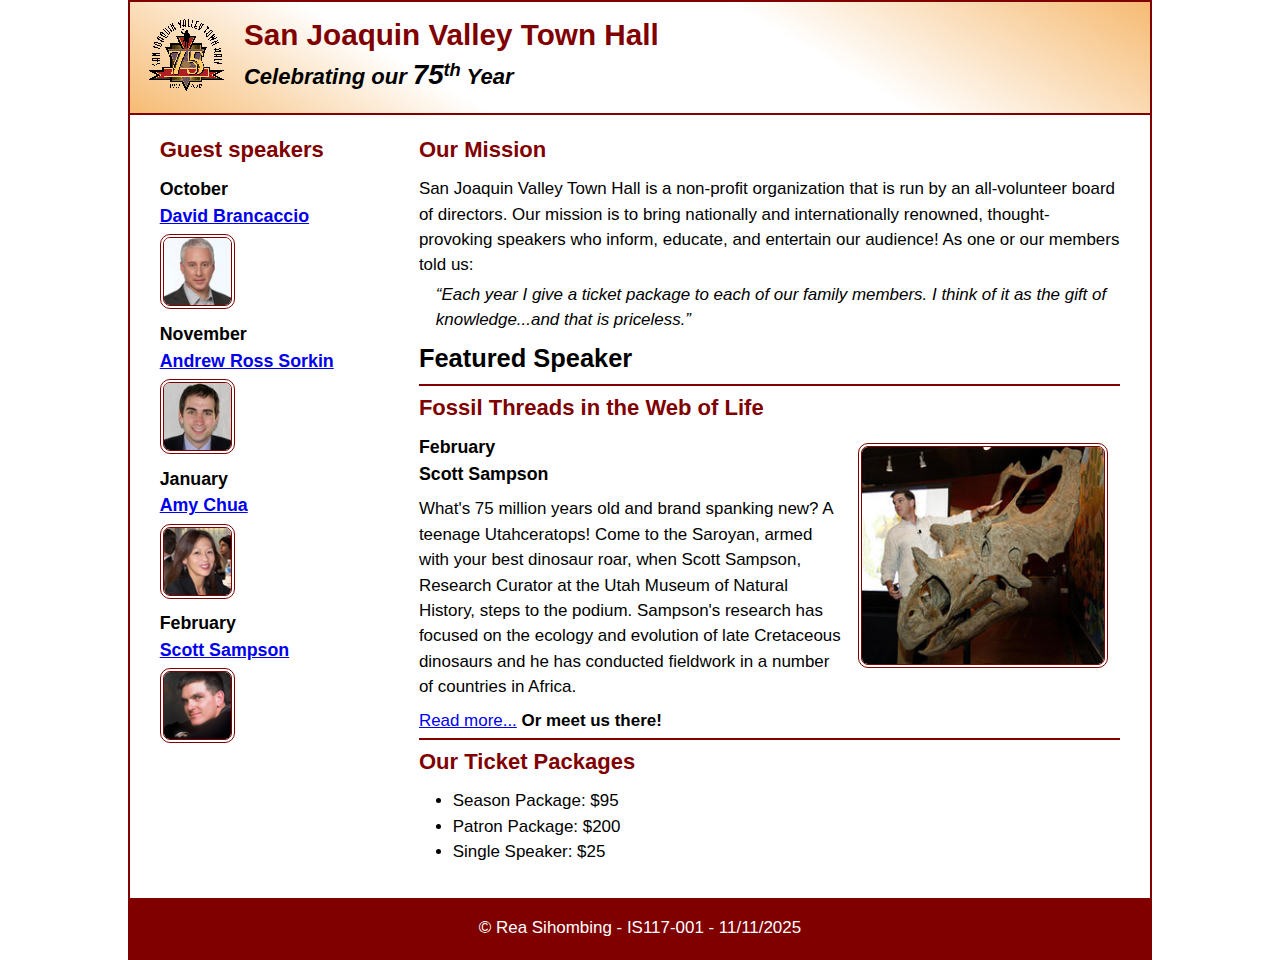
<file: index.html>
<!DOCTYPE html>
<html lang="en">

<head>
	<meta charset="utf-8">
	<title>San Joaquin Valley Town Hall</title>
	<meta name="viewport" content="width=device-width, initial-scale=1">
	<link rel="icon" href="images/favicon.ico">
	<link rel="stylesheet" href="styles/main.css">
</head>

<body>
	<header>
		<img src="images/town_hall_logo.gif" alt="Town Hall logo" id="logoImage">
		<h2>San Joaquin Valley Town Hall</h2>
		<h3>Celebrating our <em class="large">75</em><sup>th</sup> Year</h3>
	</header>
	<main>
		<aside>
			<h2>Guest speakers</h2>
			<h3>October<br><a href="speakers/brancaccio.html" class="guestSpeaker">David Brancaccio</a></h3>
			<img src="images/brancaccio75.jpg" alt="David Brancaccio photo" class="guestSpeaker">
			<h3>November<br><a href="speakers/sorkin.html">Andrew Ross Sorkin</a></h3>
			<img src="images/sorkin75.jpg" alt="Andrew Ross Sorkin photo" class="guestSpeaker">
			<h3>January<br><a href="speakers/chua.html">Amy Chua</a></h3>
			<img src="images/chua75.jpg" alt="Amy Chua photo" class="guestSpeaker">
			<h3>February<br><a href="speakers/sampson.html">Scott Sampson</a></h3>
			<img src="images/sampson75.jpg" alt="Scott Sampson photo" class="guestSpeaker">
		</aside>

		<section>
			<h2>Our Mission</h2>
			<p>San Joaquin Valley Town Hall is a non-profit organization that is run by an 
				all-volunteer board of directors. Our mission is to bring nationally and 
				internationally renowned, thought-provoking speakers who inform, educate, 
				and entertain our audience! As one or our members told us:</p>
			<blockquote>&ldquo;Each year I give a ticket package to each of our family members. 
				I think of it as the gift of knowledge...and that is priceless.&rdquo;</blockquote>

			<h1>Featured Speaker</h1>
			<article class="featured">
				<h2>Fossil Threads in the Web of Life</h2>
				<img src="images/sampson_dinosaur.jpg" alt="Scott Sampson with dinosaur" class="featuredSpeaker">
				<h3>February<br>
				Scott Sampson</h3>
				<p>What's 75 million years old and brand spanking new? A teenage Utahceratops! 
				Come to the Saroyan, armed with your best dinosaur roar, when Scott Sampson, Research 
				Curator at the Utah Museum of Natural History, steps to the podium. Sampson's research 
				has focused on the ecology and evolution of late Cretaceous dinosaurs and he has conducted 
				fieldwork in a number of countries in Africa.</p>
				<p><a href="speakers/sampson.html">Read more...</a>&nbsp;<b>Or meet us there!</b></p>
			</article>

			<h2>Our Ticket Packages</h2>
			<ul>
				<li>Season Package: $95</li>
				<li>Patron Package: $200</li>
				<li>Single Speaker: $25</li>
			</ul>
		</section>	
	</main>
	<footer>
		<p>&copy; Rea Sihombing - IS117-001 - 11/11/2025</p>
	</footer>
</body>
</html>
</file>
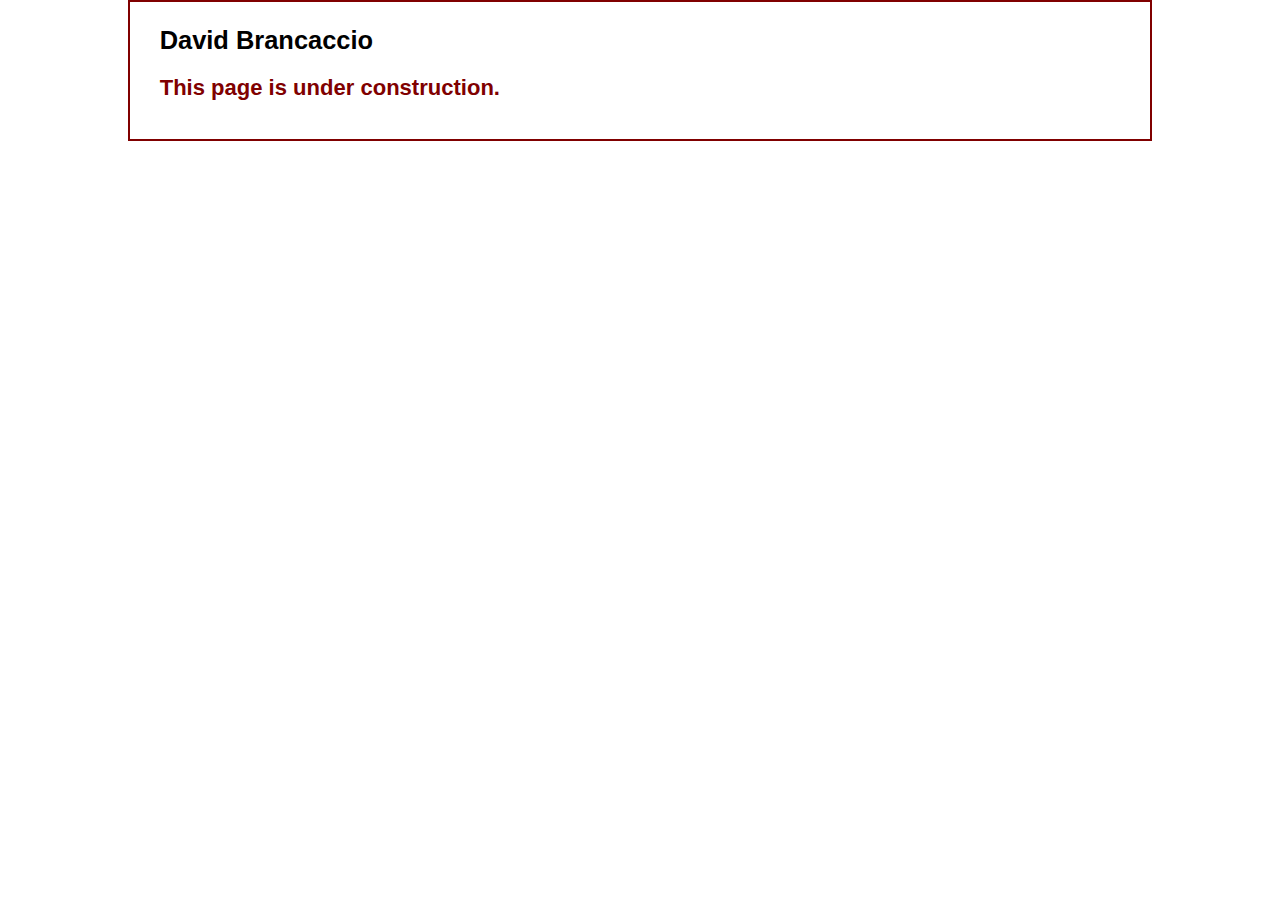
<file: speakers/brancaccio.html>
<!DOCTYPE html>
<html lang="en">

<head>
	<meta charset="utf-8">
	<title>San Joaquin Valley Town Hall</title>
	<link rel="icon" href="../images/favicon.ico">
	<link rel="stylesheet" href="../styles/main.css">
</head>

<body>
	<main>
		<section>
			<h1>David Brancaccio</h1>
			<h2>This page is under construction.</h2>
		</section>
	</main>
</body>

</html>
</file>
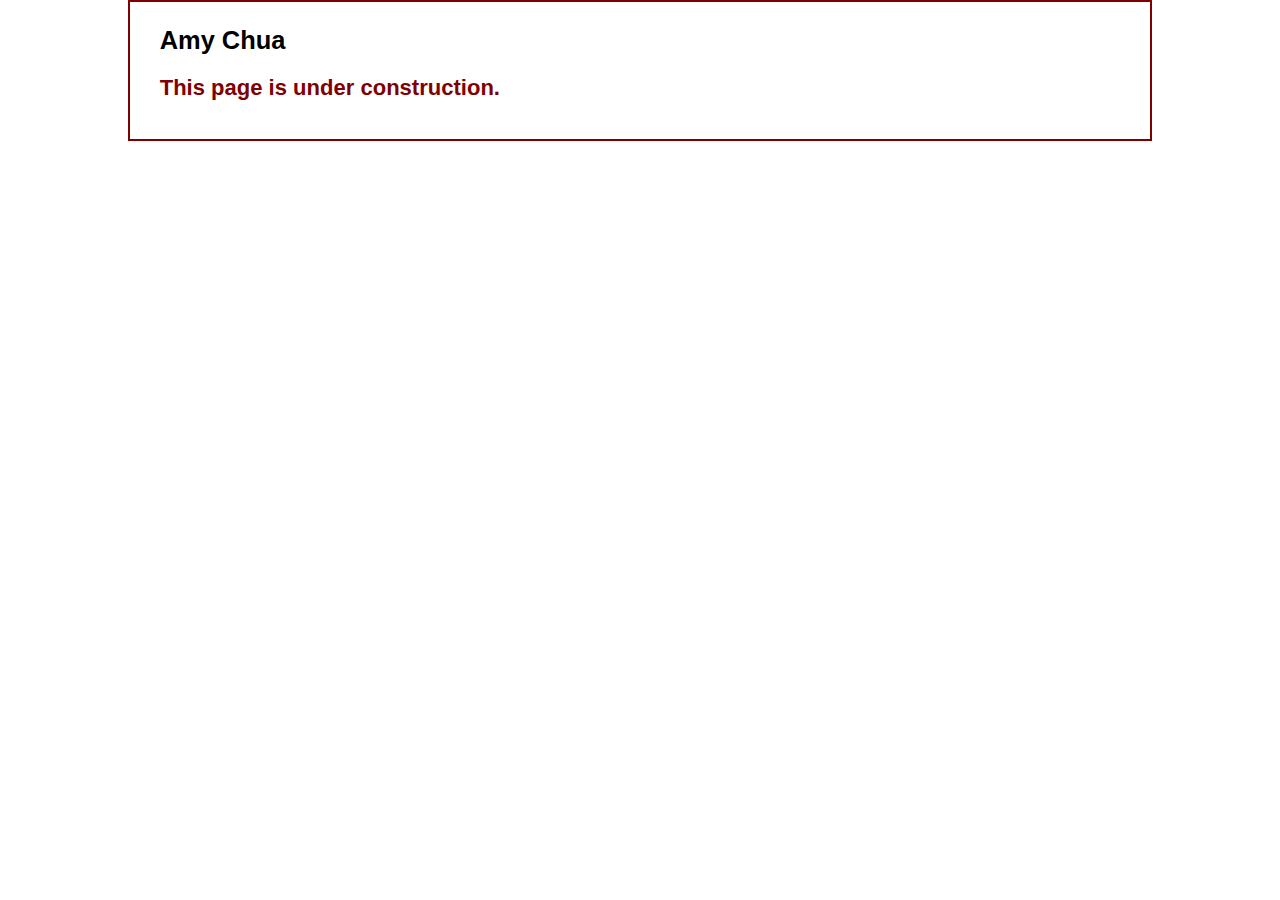
<file: speakers/chua.html>
<!DOCTYPE html>
<html lang="en">

<head>
	<meta charset="utf-8">
	<title>San Joaquin Valley Town Hall</title>
	<link rel="icon" href="../images/favicon.ico">
	<link rel="stylesheet" href="../styles/main.css">
</head>

<body>
	<main>
		<section>
			<h1>Amy Chua</h1>
			<h2>This page is under construction.</h2>
		</section>
	</main>
</body>

</html>
</file>
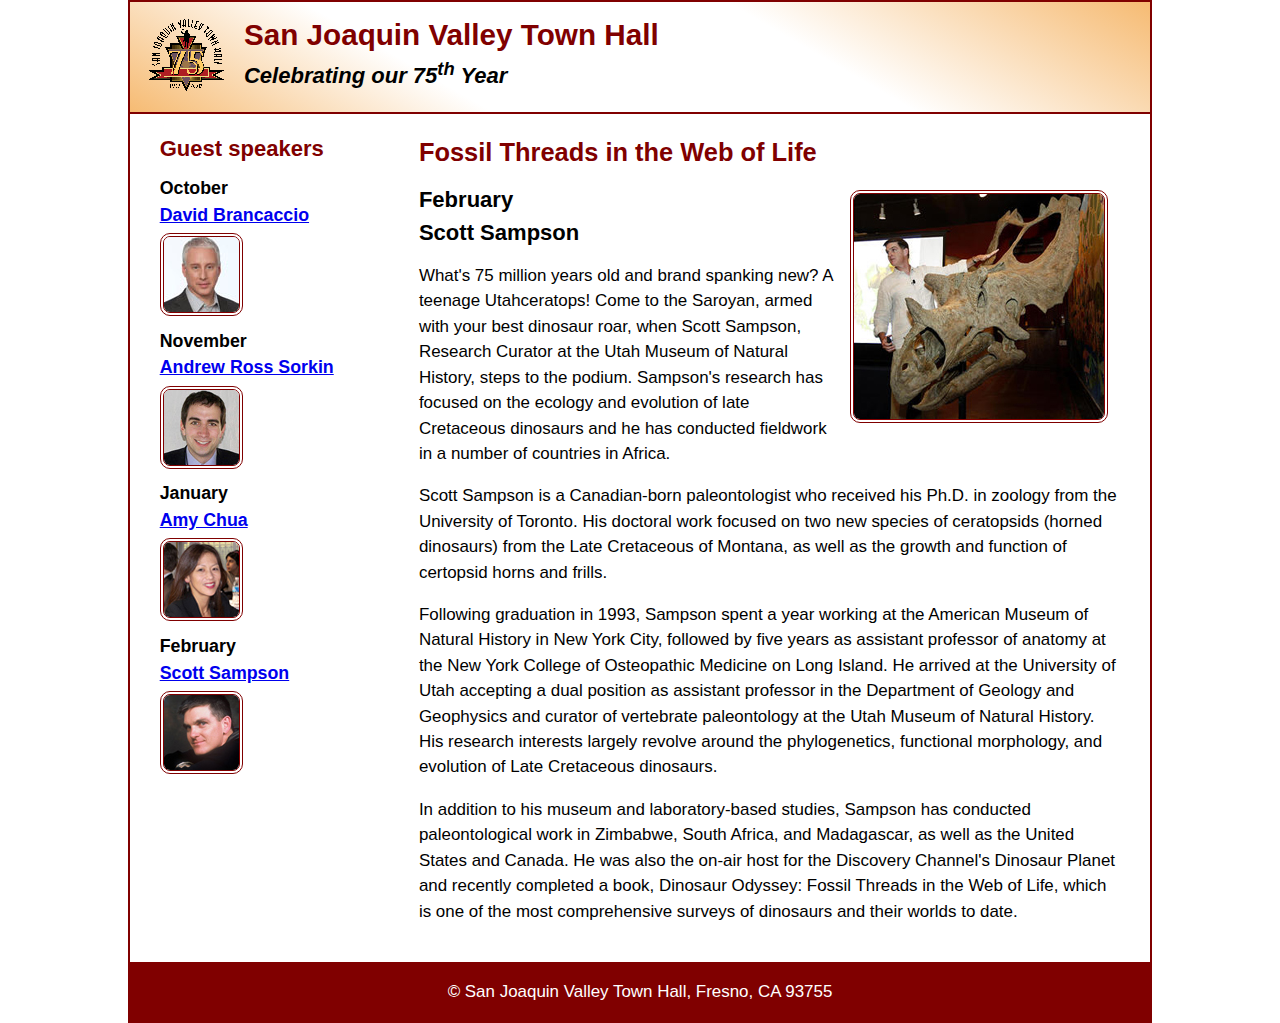
<file: speakers/sampson.html>
<!DOCTYPE html>
<html lang="en">

<head>
	<meta charset="utf-8">
	<title>San Joaquin Valley Town Hall</title>
	<meta name="viewport" content="width=device-width, initial-scale=1">
	<link rel="icon" href="../images/favicon.ico">
	<link rel="stylesheet" href="../styles/main.css">
</head>

<body>
	<header>
		<img src="../images/town_hall_logo.gif" alt="Town Hall logo">
		<h2>San Joaquin Valley Town Hall</h2>
		<h3>Celebrating our <span class="shadow">75<sup>th</sup></span> Year</h3>
	</header>
	<main>
		<aside>
			<h2>Guest speakers</h2>
			<h3>October<br><a href="../speakers/brancaccio.html">David Brancaccio</a></h3>
			<img src="../images/brancaccio75.jpg" alt="David Brancaccio photo">
			<h3>November<br><a href="../speakers/sorkin.html">Andrew Ross Sorkin</a></h3>
			<img src="../images/sorkin75.jpg" alt="Andrew Ross Sorkin photo">
			<h3>January<br><a href="../speakers/chua.html">Amy Chua</a></h3>
			<img src="../images/chua75.jpg" alt="Amy Chua photo">
			<h3>February<br><a href="../speakers/sampson.html">Scott Sampson</a></h3>
			<img src="../images/sampson75.jpg" alt="Scott Sampson photo">
		</aside>
		<section class="speaker">
			<h1>Fossil Threads in the Web of Life</h1>
			<article>
				<img src="../images/sampson_dinosaur.jpg" alt="Scott Sampson with dinosaur">
				<h2>February<br>Scott Sampson</h2>
				<p>What's 75 million years old and brand spanking new? A teenage Utahceratops! Come to the 
				   Saroyan, armed with your best dinosaur roar, when Scott Sampson, Research Curator at the 
				   Utah Museum of Natural History, steps to the podium. Sampson's research has focused on the 
				   ecology and evolution of late Cretaceous dinosaurs and he has conducted fieldwork in a number 
				   of countries in Africa.</p>
				<p>Scott Sampson is a Canadian-born paleontologist who received his Ph.D. in zoology from the 
				   University of Toronto. His doctoral work focused on two new species of ceratopsids (horned 
				   dinosaurs) from the Late Cretaceous of Montana, as well as the growth and function of certopsid 
				   horns and frills.</p>
				<p>Following graduation in 1993, Sampson spent a year working at the American Museum of Natural 
				   History in New York City, followed by five years as assistant professor of anatomy at the New 
				   York College of Osteopathic Medicine on Long Island. He arrived at the University of Utah 
				   accepting a dual position as assistant professor in the Department of Geology and Geophysics 
				   and curator of vertebrate paleontology at the Utah Museum of Natural History. His research 
				   interests largely revolve around the phylogenetics, functional morphology, and evolution of 
				   Late Cretaceous dinosaurs.</p>
				<p>In addition to his museum and laboratory-based studies, Sampson has conducted paleontological 
				   work in Zimbabwe, South Africa, and Madagascar, as well as the United States and Canada. He was 
				   also the on-air host for the Discovery Channel's Dinosaur Planet and recently completed a book, 
				   Dinosaur Odyssey: Fossil Threads in the Web of Life, which is one of the most 
				   comprehensive surveys of dinosaurs and their worlds to date.</p>
			</article>
		</section>
	</main>
	<footer>
		<p>&copy; San Joaquin Valley Town Hall, Fresno, CA 93755</p>
	</footer>
</body>
</html>
</file>
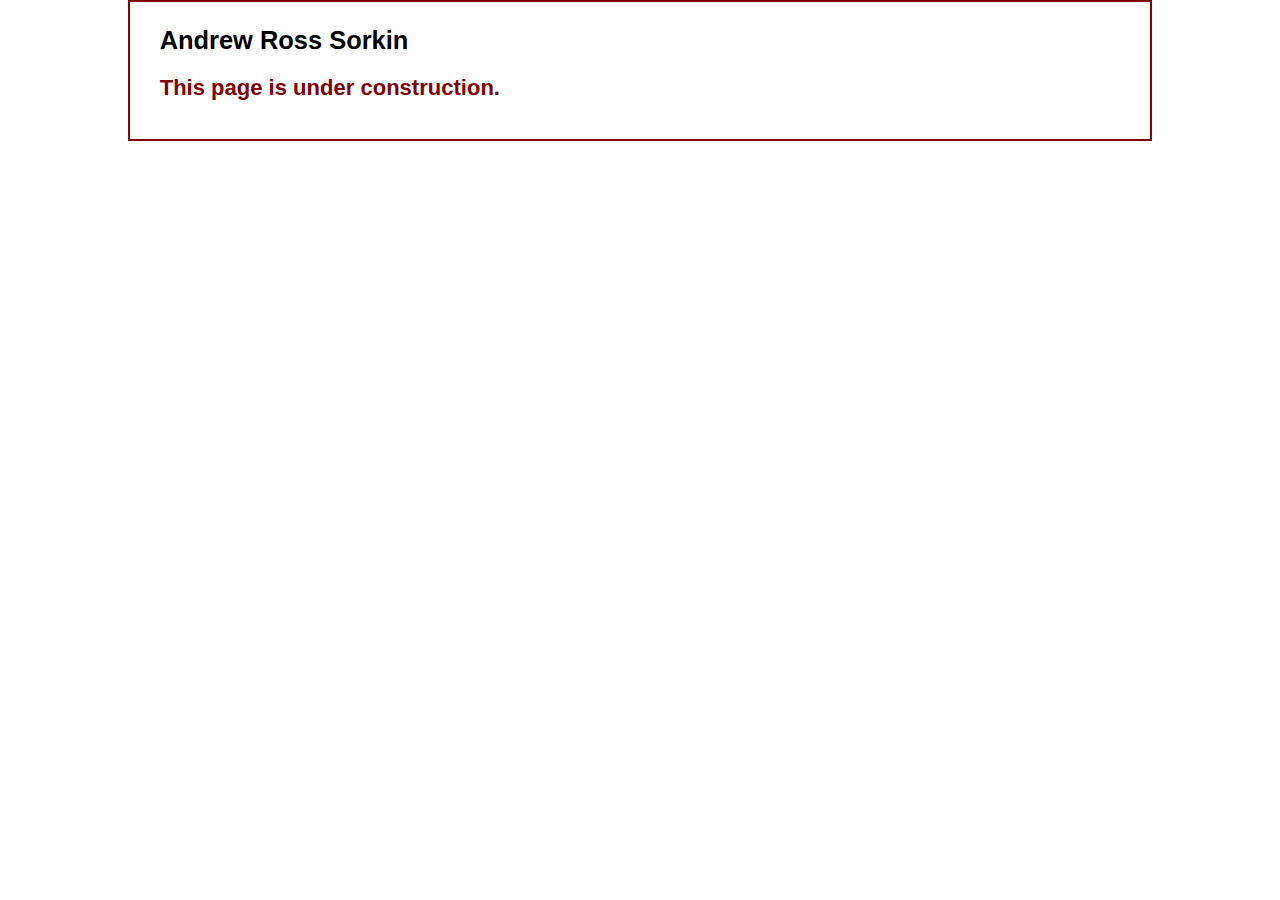
<file: speakers/sorkin.html>
<!DOCTYPE html>
<html lang="en">

<head>
	<meta charset="utf-8">
	<title>San Joaquin Valley Town Hall</title>
	<link rel="icon" href="../images/favicon.ico">
	<link rel="stylesheet" href="../styles/main.css">
</head>

<body>
	<main>
		<section>
			<h1>Andrew Ross Sorkin</h1>
			<h2>This page is under construction.</h2>
		</section>
	</main>
</body>

</html>
</file>
<file: styles/main.css>
/* custom property */
:root {
	--accent-color: #800000;  /* could also be coded #800 */
	--gradient-color: #f6bb73;
}

/* reset */
* {
	margin: 0;
	padding: 0;
	box-sizing: border-box;
}

/* classes and ids */
#logoImage{
    min-height: 40px;
    min-width: 40px;
    max-height: 80px;
    max-width: 80px;

}

.featuredSpeaker{
    min-height: 100px;
    min-width: 100px;
    max-height: 250px;
    max-width: 250px;
}
.guestSpeaker{
    min-height: 40px;
    min-width: 40px;
    max-height: 75px;
    max-width: 75px;
}

.speaker{
    & h1{
        color: var(--accent-color);
    }
    & h2 {
        color: black;
    }
    & p {
        padding: .5em 0;
    }
}



/* default styles */
body {
	font-family: Arial, Helvetica, sans-serif;
    font-size: 100%;
	width: 80%;
	margin: auto;
	border: 2px solid var(--accent-color);
}
a:hover, a:focus{
	font-style: italic;
	color: var(--accent-color);
}
h1, h2, h3, p, ul {
	padding: .25em 0;
}
h1 {
	font-size: 150%;
}
h2 {
	font-size: 130%;
	color: var(--accent-color);
}
h3 {
	font-size: 105%;
}
ul {
	margin-left: 2em;
}

/* the styles for the header */
header {
	border-bottom: 2px solid var(--accent-color);
	background-image: linear-gradient(
	    30deg, var(--gradient-color) 0%, white 30%, white 65%, var(--gradient-color) 100%);
    line-height: 1.2;
	& h2 {
		font-size: 175%;
		padding: .5em 0 0 0;
	}
	& h3 {
		font-size: 130%;
		font-style: italic;
		padding-bottom: 1em;
	}
	& img {
		float: left;
		margin: .75em 1em;
	}
}


/* the styles for the main content */
main {
	padding: 0 1em 1em;
    display: flex;
    & aside {
        flex-basis: 25%;
        margin: .75em;
    }
    & section {
        flex-basis: 75%;
        margin: .75em;
        & img {
            float: right;
            margin: .75em;
        }
    }
	& blockquote {
		font-style: italic;
		padding-left: 1em;
	}
	& img {
		border: 4px double var(--accent-color);
		border-radius: 10px;
	}
}
body{
    max-width: 1024px;
    width: 80%;
    font-size: calc(90% + 0.2vw) ;
    line-height: 1.5;
}

.featured {
    border-top: 2px solid var(--accent-color);
    border-bottom: 2px solid var(--accent-color);
}


/* the styles for the footer */
footer {
	background-color: var(--accent-color);
	& p {
		text-align: center;
		color: white;
		padding: 1em 0;
	}
}

/* CSS class */
.large {
	font-size: 125%;
}
</file>
